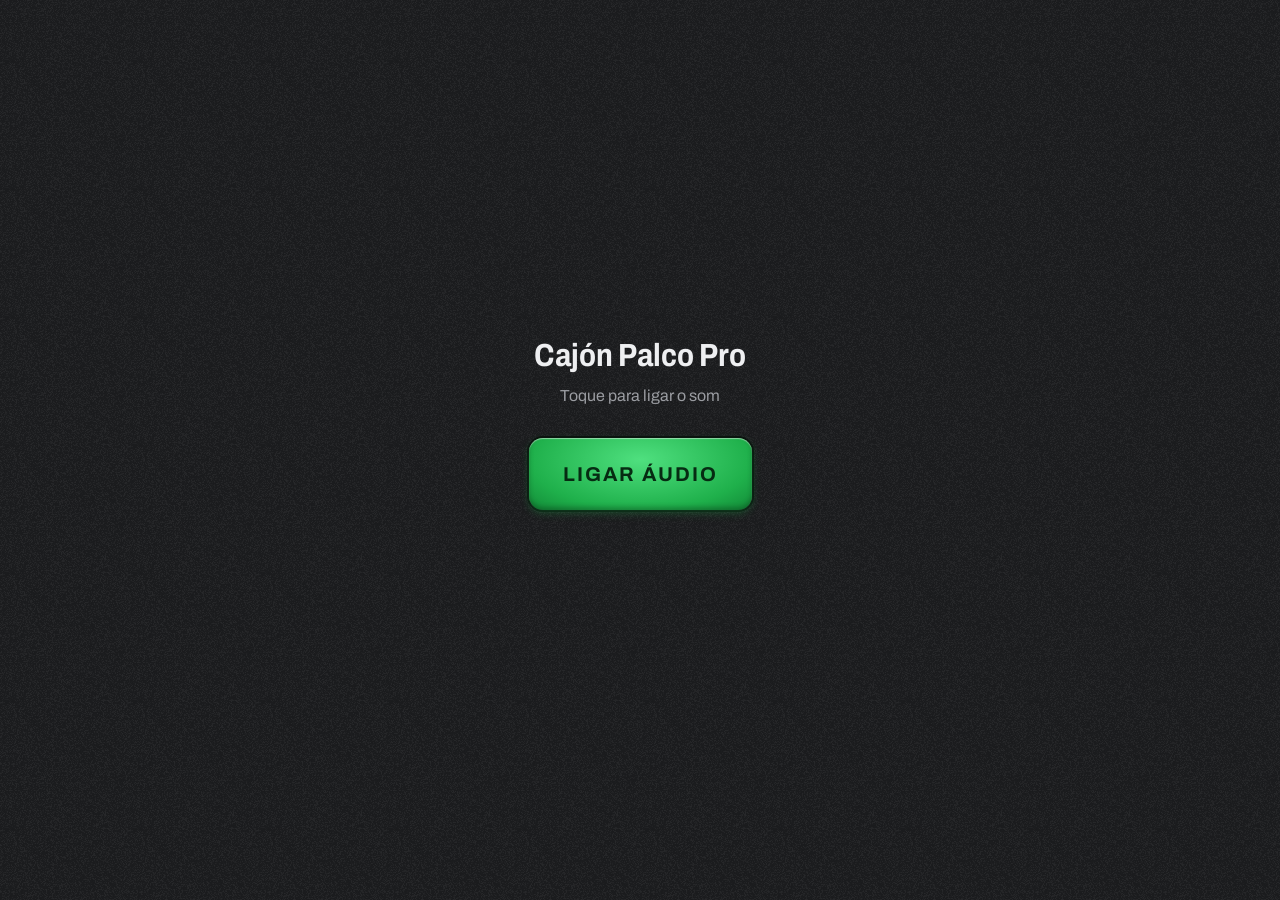
<file: v2/index.html>
<!doctype html>
<html lang="pt-BR">
<head>
  <meta charset="utf-8">
  <meta name="viewport" content="width=device-width, initial-scale=1, viewport-fit=cover, user-scalable=no">
  <meta name="theme-color" content="#1c1d1f">
  <meta name="apple-mobile-web-app-capable" content="yes">
  <meta name="mobile-web-app-capable" content="yes">
  <meta name="apple-mobile-web-app-status-bar-style" content="black-translucent">
  <meta name="apple-mobile-web-app-title" content="Cajón Pro">
  <title>Cajón Palco Pro</title>
  <link rel="manifest" href="manifest.webmanifest">
  <link rel="apple-touch-icon" href="icons/apple-touch-icon.png">
  <link rel="icon" href="icons/icon-192.png">
  <link rel="stylesheet" href="css/app.css">
</head>
<body>
  <script>try{if(localStorage.getItem('cpp2:tema')==='claro')document.documentElement.dataset.tema='claro';}catch(e){}</script>
  <!-- iOS exige um toque antes de liberar áudio -->
  <div id="ligar" class="ligar" role="dialog" aria-modal="true" aria-labelledby="ligarTitulo">
    <div class="ligar-caixa">
      <h1 id="ligarTitulo">Cajón Palco Pro</h1>
      <p class="sub">Toque para ligar o som</p>
      <button id="btnLigar" class="grande primario">LIGAR ÁUDIO</button>
      <p id="ligarMsg" class="msg" role="status"></p>
    </div>
  </div>

  <div id="avisos" class="avisos" aria-live="polite"></div>

  <nav class="abas" role="tablist">
    <button role="tab" data-aba="palco" aria-selected="true">Palco</button>
    <button role="tab" data-aba="padroes">Padrões</button>
    <button role="tab" data-aba="groove">Groove</button>
    <button role="tab" data-aba="som">Som</button>
    <button role="tab" data-aba="pedal">Pedal</button>
    <button role="tab" data-aba="testes">Testes</button>
    <button role="tab" data-aba="sistema">Sistema</button>
  </nav>

  <main>
    <!-- PALCO: painel de aparelho (visor, BPM em 7 segmentos, LEDs, pedais) -->
    <section id="aba-palco" class="aba ativa" role="tabpanel">
      <div class="p-topo">
        <div class="seg fonte-palco" id="palcoFonte" role="group" aria-label="De onde vem a música"><button data-v="cat">Catálogo A–Z</button><button data-v="rep">Meus repertórios</button></div>
        <div class="rep-linha">
          <select id="palcoRep" class="rep-palco" aria-label="Meu repertório"></select>
          <div class="comando"><button id="btnPor" class="redondo" aria-label="Salvar a música atual num repertório" title="Salvar a música atual num repertório"><svg viewBox="0 0 24 24" width="20" height="20" aria-hidden="true" fill="none" stroke="currentColor" stroke-width="2" stroke-linejoin="round"><path d="M4 3h13l3 3v15H4z"/><path d="M7 3v6h9V3"/><rect x="7" y="13" width="10" height="8" rx="1"/></svg></button><span class="silk" aria-hidden="true">Salvar</span></div>
          <div class="comando"><button id="btnEditar" class="redondo" aria-label="Editar meus repertórios" title="Editar meus repertórios"><svg viewBox="0 0 24 24" width="20" height="20" aria-hidden="true" fill="none" stroke="currentColor" stroke-width="2" stroke-linejoin="round" stroke-linecap="round"><path d="M4 20h4L19 9l-4-4L4 16z"/><path d="M13.5 6.5l4 4"/></svg></button><span class="silk" aria-hidden="true">Editar</span></div>
          <div class="comando"><button id="btnBusca" class="redondo" aria-label="Buscar música ou artista" title="Buscar música ou artista"><svg viewBox="0 0 24 24" width="20" height="20" aria-hidden="true" fill="none" stroke="currentColor" stroke-width="2.2" stroke-linecap="round"><circle cx="11" cy="11" r="7"/><path d="M20 20l-4-4"/></svg></button><span class="silk" aria-hidden="true">Buscar</span></div>
        </div>
      </div>

      <div class="p-visor visor">
        <div class="visor-vidro">
          <div class="status-linha">
            <span id="stStatus" class="status">PARADO</span>
            <span id="stArmado" class="armado"></span>
          </div>
          <div class="visor-corpo">
            <div class="visor-musica">
              <div class="mus-centro">
                <div id="stMusica" class="musica-palco">—</div>
                <div id="stMusicaSub" class="musica-sub"></div>
                <select id="palcoMusica" class="sobre" aria-label="Escolher música do repertório"></select>
              </div>
              <div id="stProxima" class="proxima"></div>
              <div class="pulsos-linha">
                <div id="pulsos" class="pulsos" aria-hidden="true"></div>
                <span id="compassoInfo" class="compasso-info" title="Compasso da frase">—</span>
              </div>
            </div>
            <div class="visor-lado">
              <div class="vl-cab"><span id="vlNome"></span><span>BPM</span></div>
              <ol id="visorLista" class="visor-lista" aria-label="Músicas do repertório"></ol>
            </div>
          </div>
        </div>
      </div>

      <div class="p-slots slots-palco">
        <div id="slotA" class="slot-palco ativo"><span class="slot-led" aria-hidden="true"></span><span class="letra">A</span><span class="slot-txt"><span class="slot-rot">Batida A</span><span id="slotANome" class="nome">—</span></span><span class="troca" aria-hidden="true">▾</span><select id="palcoSelA" class="sobre" aria-label="Batida A"></select></div>
        <div id="slotB" class="slot-palco"><span class="slot-led" aria-hidden="true"></span><span class="letra">B</span><span class="slot-txt"><span class="slot-rot">Batida B</span><span id="slotBNome" class="nome">—</span></span><span class="troca" aria-hidden="true">▾</span><select id="palcoSelB" class="sobre" aria-label="Batida B"></select></div>
      </div>

      <div class="p-tempo">
        <div class="bpm-caixa">
          <div class="seg7"><span class="seg7-rot" aria-hidden="true">BPM</span><span class="seg7-fantasma" aria-hidden="true">888</span><span id="bpmValor" class="bpm-num">120</span></div>
        </div>
        <div class="bpm-setas">
          <button id="bpmMais" class="pilula" aria-label="Aumentar BPM"><svg width="13" height="13" viewBox="0 0 12 12" aria-hidden="true"><path d="M6 2l5 7H1z" fill="currentColor"/></svg></button>
          <button id="bpmMenos" class="pilula" aria-label="Diminuir BPM"><svg width="13" height="13" viewBox="0 0 12 12" aria-hidden="true"><path d="M6 10L1 3h10z" fill="currentColor"/></svg></button>
        </div>
        <button id="btnTap" class="tap">TAP</button>
      </div>

      <div class="p-nav">
        <div class="comando"><button id="musAnt" class="redondo grande" aria-label="Música anterior"><svg width="16" height="16" viewBox="0 0 24 24" fill="currentColor" aria-hidden="true"><path d="M17 5v14L6 12z"/></svg></button><span class="silk" aria-hidden="true">Anterior</span></div>
        <div class="comando"><button id="musProx" class="redondo grande" aria-label="Próxima música"><svg width="16" height="16" viewBox="0 0 24 24" fill="currentColor" aria-hidden="true"><path d="M7 5v14l11-7z"/></svg></button><span class="silk" aria-hidden="true">Próxima</span></div>
        <div class="comando largo"><button id="btnInicio" class="inicio-btn" aria-live="polite">CONTAGEM</button><span class="silk" aria-hidden="true">Como começa</span></div>
        <div class="comando"><button id="btnPanico" class="panico">PARAR JÁ</button><span class="silk" aria-hidden="true">Sem final</span></div>
      </div>

      <div class="p-pedais pedais">
        <button class="pedal" data-letra="A"><b>A</b><span id="rotA">PLAY</span></button>
        <button class="pedal" data-letra="B"><b>B</b><span id="rotB">SÓ GRAVE · 2× LEVE</span></button>
        <button class="pedal" data-letra="C"><b>C</b><span id="rotC">VIRADA</span></button>
        <button class="pedal" data-letra="D"><b>D</b><span id="rotD">TROCA A↔B</span></button>
      </div>
    </section>

    <!-- PADRÕES -->
    <section id="aba-padroes" class="aba" role="tabpanel">
      <div class="cartao">
        <h2>Repertório</h2>
        <div class="dupla">
          <div class="campo"><label for="repSel">Repertório</label><select id="repSel"></select></div>
          <div class="campo"><label for="musicaSel">Música</label><select id="musicaSel"></select></div>
        </div>
        <p id="musicaInfo" class="ajuda" role="status"></p>
      </div>
      <h2>Batidas</h2>
      <div class="campo"><label for="busca">Buscar</label><input id="busca" type="search" placeholder="estilo: balada, shuffle, rock…" autocomplete="off"></div>
      <div class="dupla">
        <div class="campo"><label for="selA">Batida A</label><select id="selA"></select></div>
        <div class="campo"><label for="selB">Batida B</label><select id="selB"></select></div>
      </div>
      <div class="campo">
        <label for="verSlot">Ver grade de</label>
        <div class="seg" id="verSlot"><button data-v="A" class="on">A</button><button data-v="B">B</button></div>
      </div>
      <div id="padraoInfo" class="cartao"></div>
      <pre id="grade" class="grade" aria-label="Grade do padrão"></pre>
    </section>

    <!-- GROOVE -->
    <section id="aba-groove" class="aba" role="tabpanel">
      <div class="campo">
        <label for="swing">Swing <output id="swingOut"></output></label>
        <input id="swing" type="range" min="50" max="75" step="0.5">
        <div class="linha"><label class="chk"><input id="swingPadrao" type="checkbox"> usar o do padrão</label>
          <div class="seg" id="swingNivel"><button data-v="8">colcheia</button><button data-v="16">semicolcheia</button></div></div>
        <p class="ajuda">50 = reto · 66,7 = tercina. Em padrões com grade de tercina o swing não se aplica.</p>
      </div>
      <div class="campo"><label for="humMs">Humanização do tempo <output id="humMsOut"></output></label><input id="humMs" type="range" min="0" max="10" step="0.5"></div>
      <div class="campo"><label for="humVel">Humanização da intensidade <output id="humVelOut"></output></label><input id="humVel" type="range" min="0" max="20" step="1"></div>
      <div class="dupla">
        <div class="campo"><label>Como começar</label><div class="seg" id="inicio"><button data-v="contagem">contagem</button><button data-v="marcacao">marcação leve</button></div>
          <p class="ajuda">Marcação leve: ghost nos tempos, no compasso da música, até você pisar em A. Aí entra a batida no próximo 1.</p></div>
        <div class="campo"><label>Contagem</label><div class="seg" id="contagem"><button data-v="0">sem</button><button data-v="1">1 comp.</button><button data-v="2">2 comp.</button></div></div>
        <div class="campo"><label>Virada automática</label><div class="seg" id="autoVirada"><button data-v="0">desl.</button><button data-v="4">a cada 4</button><button data-v="8">a cada 8</button></div></div>
      </div>
      <div class="dupla">
        <div class="campo"><label for="estiloVirada">Estilo da virada (C, D, parar)</label><select id="estiloVirada"></select></div>
        <div class="campo"><label for="estiloAuto">Estilo da virada automática</label><select id="estiloAuto"></select></div>
      </div>
      <div class="linha">
        <label class="chk"><input id="trilhaH" type="checkbox"> Chimbal (condução)</label>
        <label class="chk"><input id="trilhaP" type="checkbox"> Pandeirola</label>
      </div>
      <p class="ajuda">Viradas, contagem e marcação vieram da v1: adaptação, validar de ouvido.</p>
    </section>

    <!-- SOM -->
    <section id="aba-som" class="aba" role="tabpanel">
      <h2>Volume por golpe</h2>
      <div id="volumes" class="volumes"></div>
      <h2>Equalizador</h2>
      <div class="campo"><label for="eqGrave">Grave (140 Hz) <output id="eqGraveOut"></output></label><input id="eqGrave" type="range" min="-12" max="12" step="1"></div>
      <div class="campo"><label for="eqMedio">Médio (950 Hz) <output id="eqMedioOut"></output></label><input id="eqMedio" type="range" min="-12" max="12" step="1"></div>
      <div class="campo"><label for="eqAgudo">Agudo (3,5 kHz) <output id="eqAgudoOut"></output></label><input id="eqAgudo" type="range" min="-12" max="12" step="1"></div>
      <h2>Dinâmica</h2>
      <label class="chk"><input id="compLigado" type="checkbox"> Compressor (ajuste da v1: −8 dB, 10:1; deixa o som mais "apertado")</label>
      <label class="chk"><input id="limLigado" type="checkbox"> Limitador de saída (−3 dB)</label>
      <div class="campo"><label for="master">Volume geral <output id="masterOut"></output></label><input id="master" type="range" min="0" max="1.5" step="0.01"></div>
      <div class="cartao" id="kitInfo"></div>
    </section>

    <!-- PEDAL -->
    <section id="aba-pedal" class="aba" role="tabpanel">
      <div class="cartao">
        <p><b>Modo teclado (HID):</b> funciona em todos os aparelhos. <b>MIDI:</b> só Android/Chrome.</p>
        <button id="btnMidi" class="medio">Conectar MIDI</button>
        <span id="midiStatus" class="ajuda"></span>
      </div>
      <table class="mapa">
        <thead><tr><th>Pedal</th><th>Ação (Etapa 1)</th><th>Tecla</th><th>MIDI</th></tr></thead>
        <tbody id="mapaCorpo"></tbody>
      </table>
      <p class="ajuda">Toque em "aprender" e pise no pedal. Esc cancela. Na Etapa 3 as ações passam a ser configuráveis.</p>
      <h2>Últimos sinais recebidos</h2>
      <ol id="pedalLog" class="log"></ol>
    </section>

    <!-- TESTES -->
    <section id="aba-testes" class="aba" role="tabpanel">
      <div class="cartao">
        <h2>Latência pedal → som</h2>
        <p class="ajuda">Ligue o teste e pise no pedal (ou use as teclas mapeadas) umas 20 vezes. Cada pisada toca um slap na hora. Com a música parada.</p>
        <div class="linha"><button id="btnLat" class="medio">Iniciar teste</button><button id="btnLatCopiar" class="medio" disabled>Copiar relatório</button></div>
        <pre id="latSaida" class="saida"></pre>
      </div>
      <div class="cartao">
        <h2>Estabilidade do tempo</h2>
        <p class="ajuda">Toca a batida A sem parar e confere a grade compasso a compasso. Não mexa em BPM nem troque padrão durante o teste. Deixe a tela como no palco.</p>
        <div class="linha">
          <div class="seg" id="stabMin"><button data-v="1">1 min</button><button data-v="10" class="on">10 min</button></div>
          <button id="btnStab" class="medio">Iniciar</button>
          <button id="btnStabCopiar" class="medio" disabled>Copiar resultado</button>
        </div>
        <div class="barra"><div id="stabBarra"></div></div>
        <pre id="stabSaida" class="saida"></pre>
      </div>
    </section>

    <!-- SISTEMA -->
    <section id="aba-sistema" class="aba" role="tabpanel">
      <div class="cartao">
        <h2>Aparência</h2>
        <div class="seg" id="tema" role="group" aria-label="Tema da tela"><button data-v="escuro">Escuro</button><button data-v="claro">Claro</button></div>
        <p class="ajuda">Escuro (grafite) é o melhor para palco com pouca luz. Claro (painel branco) ajuda sob sol ou luz forte. Fica salvo neste aparelho.</p>
      </div>
      <pre id="sisInfo" class="saida"></pre>
      <div class="linha"><button id="btnVerificarCache" class="medio">Verificar arquivos offline</button><button id="btnAtualizar" class="medio" hidden>Atualizar agora</button></div>
      <pre id="cacheInfo" class="saida"></pre>
    </section>
  </main>

  <!-- BUSCA (tela cheia, estilo Spotify): artista ou música, catálogo em ordem alfabética -->
  <div id="buscaTela" class="busca-tela" hidden role="dialog" aria-modal="true" aria-label="Buscar música ou artista">
    <div class="busca-topo">
      <button id="buscaFechar" class="busca-fechar" aria-label="Fechar a busca">✕</button>
      <input id="buscaTexto" type="search" placeholder="Artista ou música" autocomplete="off" autocorrect="off" spellcheck="false" enterkeyhint="search" aria-label="Artista ou música">
    </div>
    <div id="buscaModo" class="busca-modo" hidden></div>
    <div id="buscaLetras" class="busca-letras" aria-label="Pular para a letra"></div>
    <div id="buscaRes" class="busca-res" role="list"></div>
  </div>

  <!-- "+" da busca: escolher em qual dos meus repertórios pôr a música -->
  <div id="escolhaTela" class="escolha-tela" hidden role="dialog" aria-modal="true" aria-labelledby="escolhaTitulo">
    <div class="escolha-caixa">
      <div id="escolhaTitulo" class="escolha-tit"></div>
      <div id="escolhaLista" class="escolha-lista"></div>
      <div class="escolha-novo">
        <input id="escolhaNome" type="text" placeholder="Nome do novo repertório" autocomplete="off" aria-label="Nome do novo repertório">
        <button id="escolhaCriar" class="primario">Criar e salvar</button>
      </div>
      <button id="escolhaFechar" class="escolha-cancelar">Cancelar</button>
    </div>
  </div>

  <!-- editar meus repertórios (gravados no aparelho; exportar/importar arquivo para levar a outro aparelho) -->
  <div id="editTela" class="busca-tela" hidden role="dialog" aria-modal="true" aria-label="Editar meus repertórios">
    <div class="busca-topo">
      <button id="editFechar" class="busca-fechar" aria-label="Fechar">✕</button>
      <select id="editQual" aria-label="Qual repertório editar"></select>
    </div>
    <div class="edit-nome-linha">
      <label for="editNome">Nome</label>
      <input id="editNome" type="text" autocomplete="off">
    </div>
    <div class="edit-acoes">
      <button id="editAdd" class="primario">+ Adicionar músicas</button>
      <button id="editTocar">Usar no palco</button>
      <button id="editNovo">Novo repertório</button>
      <button id="editApagar" class="perigo">Apagar</button>
    </div>
    <div id="editLista" class="busca-res" role="list"></div>
    <div class="edit-rodape">
      <span>Fica salvo neste aparelho. Para levar a outro:</span>
      <button id="editExportar">Exportar arquivo</button>
      <button id="editImportar">Importar arquivo</button>
      <input id="editArquivo" type="file" accept=".json,application/json" hidden>
    </div>
  </div>

  <div id="toast" class="toast" hidden role="status" aria-live="polite"></div>

  <script type="module" src="js/app.js"></script>
</body>
</html>
</file>
<file: v2/css/app.css>
/* Cajón Palco Pro — visual de painel de aparelho (grafite com madeira / claro com madeira).
   Fontes: Archivo (variável, OFL) e DSEG7 Classic (OFL), guardadas em css/assets para funcionar offline. */

@font-face {
  font-family: 'Archivo';
  src: url(assets/archivo.woff2) format('woff2-variations'), url(assets/archivo.woff2) format('woff2');
  font-weight: 100 900; font-stretch: 62% 125%; font-style: normal; font-display: swap;
}
@font-face { font-family: 'DSEG7'; src: url(assets/dseg7.woff2) format('woff2'); font-weight: 700; font-display: block; }

/* ---------------------------------------------------------------- temas */
:root {
  color-scheme: dark;
  --fundo: #1c1d1f;          /* chapa do painel */
  --painel: #242528;         /* áreas elevadas: cartões, barras */
  --painel2: #2e2f33;        /* realce de linha */
  --campo: #111214;          /* campos rebaixados */
  --campo-sombra: inset 0 2px 4px rgba(0,0,0,.45);
  --linha: #34363b;
  --sulco: #0c0c0d;
  --brilho: rgba(255,255,255,.06);
  --texto: #eeeff1;
  --fraco: #9a9ca1;
  --silk: #d2d3d6;           /* legendas "serigrafadas" */
  --furo: #0b0b0c;           /* rebaixo em volta dos botões */
  --borracha: radial-gradient(circle at 50% 30%, #3d3d40, #262628 72%, #1c1c1e);
  --borracha-txt: #ececec;
  --borracha-sombra: inset 0 -2px 4px rgba(0,0,0,.45), inset 0 1px 1px rgba(255,255,255,.16), 0 2px 4px rgba(0,0,0,.45);
  --pad: radial-gradient(circle at 50% 32%, #fdfdfd, #e3e3e3 62%, #c8c8c8);
  --pad-txt: #2a2a2a;
  --pad-sombra: inset 0 -4px 7px rgba(0,0,0,.2), inset 0 2px 2px rgba(255,255,255,.95), 0 4px 8px rgba(0,0,0,.6);
  --acento: #19c24f;         /* cor do LED */
  --acento-txt: #4fe07f;     /* texto de destaque sobre o painel */
  --acento-esc: rgba(25,194,79,.14);
  --sobre-acento: #062b12;
  --led-on: radial-gradient(circle at 38% 32%, #fff 0 10%, #7dff9c 24%, #19c24f 62%, #0b6e2b 100%);
  --led-off: radial-gradient(circle at 38% 32%, #8a8a8a 0 10%, #26352a 45%, #101612 100%);
  --led-brilho: rgba(60,255,120,.5);
  --led-verm: radial-gradient(circle at 38% 32%, #fff 0 10%, #ff9a8a 24%, #f0301f 62%, #7a0d07 100%);
  --led-verm-brilho: rgba(255,60,40,.55);
  --led-ambar: radial-gradient(circle at 38% 32%, #fff 0 10%, #ffd38a 24%, #ffa21a 62%, #8a5205 100%);
  --led-ambar-brilho: rgba(255,170,40,.55);
  --lcd: #0c1013; --lcd-txt: #e6edf2; --lcd-fraco: #8fa0ac; --lcd-linha: #1f2830;
  --alerta: #ff6b6b;
  --azul: #5aa8ff;
  --raio: 10px;
  --fonte: 'Archivo', system-ui, -apple-system, 'Segoe UI', Roboto, sans-serif;
  --madeira: 26px;
  --largura: 1320px;
}
:root[data-tema="claro"] {
  color-scheme: light;
  --fundo: #e6e8ea; --painel: #f3f4f5; --painel2: #dcdfe2; --campo: #fff; --campo-sombra: inset 0 2px 3px rgba(0,0,0,.08);
  --linha: #c9ccd1; --sulco: #c2c5ca; --brilho: rgba(255,255,255,.85);
  --texto: #16171a; --fraco: #5b5f66; --silk: #2a2c30; --furo: #bec1c6;
  --borracha-sombra: inset 0 -2px 4px rgba(0,0,0,.45), inset 0 1px 1px rgba(255,255,255,.16), 0 2px 3px rgba(0,0,0,.28);
  --pad: radial-gradient(circle at 50% 32%, #47484d, #2c2d31 62%, #1d1e21); --pad-txt: #f2f2f3;
  --pad-sombra: inset 0 -4px 7px rgba(0,0,0,.45), inset 0 2px 2px rgba(255,255,255,.18), 0 4px 7px rgba(0,0,0,.28);
  --acento-txt: #0d7a33; --acento-esc: rgba(25,194,79,.16);
  --alerta: #c62828; --azul: #1f6fe0;
}

/* ---------------------------------------------------------------- base */
* { box-sizing: border-box; }
html { background: var(--fundo); }
html, body { margin: 0; color: var(--texto); }
body {
  font: 16px/1.4 var(--fonte);
  background: var(--fundo) url(assets/ruido.png);
  padding: env(safe-area-inset-top) env(safe-area-inset-right) env(safe-area-inset-bottom) env(safe-area-inset-left);
  -webkit-user-select: none; user-select: none; -webkit-tap-highlight-color: transparent;
  overscroll-behavior: none;
  min-height: 100dvh; display: flex; flex-direction: column;
}
body > main { flex: 1 0 auto; width: 100%; }
/* madeira: faixas em cima e embaixo (em pé) ou laterais (deitado / tablet / monitor) */
body::before, body::after {
  content: ''; display: block; height: 14px;
  background: url(assets/madeira-h.jpg) center / cover;
}
body::before { box-shadow: inset 0 1px 0 rgba(255,255,255,.4), inset 0 -2px 3px rgba(0,0,0,.35), 0 2px 3px rgba(0,0,0,.35); }
body::after { box-shadow: inset 0 1px 0 rgba(255,255,255,.4), inset 0 -2px 3px rgba(0,0,0,.35), 0 -2px 3px rgba(0,0,0,.3); }
@media (orientation: landscape) {
  body { padding-left: calc(var(--madeira) + env(safe-area-inset-left)); padding-right: calc(var(--madeira) + env(safe-area-inset-right)); }
  body::before, body::after { position: fixed; top: 0; bottom: 0; height: auto; width: var(--madeira); z-index: 30; background-image: url(assets/madeira-v.jpg); }
  body::before { left: 0; box-shadow: inset -1px 0 0 rgba(255,255,255,.3), inset 3px 0 6px rgba(0,0,0,.35), 2px 0 4px rgba(0,0,0,.4); }
  body::after { right: 0; box-shadow: inset 1px 0 0 rgba(255,255,255,.3), inset -3px 0 6px rgba(0,0,0,.35), -2px 0 4px rgba(0,0,0,.4); }
}

input, select, textarea { -webkit-user-select: text; user-select: text; }
button {
  font: inherit; color: var(--borracha-txt); background: var(--borracha); border: 0; border-radius: var(--raio);
  padding: 10px 14px; cursor: pointer; touch-action: manipulation;
  box-shadow: var(--borracha-sombra), 0 0 0 2px var(--furo);
}
button:active:not(:disabled) { transform: translateY(1px); box-shadow: inset 0 1px 4px rgba(0,0,0,.6), 0 0 0 2px var(--furo); }
button:disabled { opacity: .45; cursor: default; }
button:focus-visible, select:focus-visible, input:focus-visible { outline: 3px solid var(--azul); outline-offset: 3px; }
h2, .silk {
  font-weight: 600; font-stretch: 85%; letter-spacing: .12em; text-transform: uppercase; color: var(--silk);
}
h2 { font-size: 13px; margin: 24px 0 10px; }
.silk { font-size: 11px; line-height: 1.25; }
svg { display: block; }

/* ---------------------------------------------------------------- ligar o áudio */
.ligar { position: fixed; inset: 0; z-index: 50; display: grid; place-items: center; background: var(--fundo) url(assets/ruido.png); padding: 24px; }
.ligar.oculto { display: none; }
.ligar-caixa { text-align: center; max-width: 420px; }
.ligar h1 { margin: 0 0 6px; font-size: 32px; font-weight: 700; font-stretch: 85%; }
.ligar .sub { color: var(--fraco); margin: 0 0 30px; }
.grande { font-size: 20px; font-weight: 700; letter-spacing: .1em; padding: 22px 34px; border-radius: 14px; }
.primario {
  color: var(--sobre-acento); font-weight: 700;
  background: radial-gradient(ellipse at 50% 30%, #4fe07f, #1fb04b 70%, #128a37);
  box-shadow: inset 0 -3px 5px rgba(0,0,0,.25), inset 0 1px 1px rgba(255,255,255,.5), 0 3px 8px rgba(25,194,79,.3), 0 0 0 2px var(--furo);
}
.msg { min-height: 1.5em; color: var(--fraco); margin-top: 16px; white-space: pre-wrap; }

/* ---------------------------------------------------------------- avisos */
/* no topo da página, empurrando o conteúdo: nunca por cima dos botões */
.avisos { position: relative; z-index: 2; }
.aviso { display: flex; gap: 12px; align-items: center; justify-content: space-between; padding: 10px 16px; background: #5a1717; color: #fff; border-bottom: 1px solid #ff5d5d; font-weight: 700; font-size: 15px; }
.aviso-acoes { display: flex; gap: 10px; flex: none; }
.aviso-acoes button { padding: 8px 14px; }
.aviso-x { width: 38px; padding: 8px 0 !important; }
.aviso.info { background: #14324f; border-color: #5aa8ff; }

/* ---------------------------------------------------------------- abas: teclas com LED */
.abas { display: flex; gap: 10px; overflow-x: auto; padding: 8px 14px 10px; border-bottom: 1px solid var(--sulco); box-shadow: 0 1px 0 var(--brilho); scrollbar-width: none; }
.abas::-webkit-scrollbar { display: none; }
.abas button {
  flex: 0 0 auto; display: flex; align-items: center; gap: 8px; height: 32px; padding: 0 13px 0 11px;
  font-size: 12px; font-weight: 600; font-stretch: 85%; letter-spacing: .1em; text-transform: uppercase;
}
.abas button::before { content: ''; width: 7px; height: 7px; border-radius: 50%; background: var(--led-off); }
.abas button[aria-selected="true"]::before { background: var(--led-on); box-shadow: 0 0 7px 2px var(--led-brilho); }
main { padding: 12px 16px 12px; max-width: 980px; margin: 0 auto; }
.aba { display: none; }
.aba.ativa { display: block; }

/* ---------------------------------------------------------------- botões do painel */
.redondo { width: 44px; height: 44px; border-radius: 50%; padding: 0; display: grid; place-items: center; box-shadow: var(--borracha-sombra), 0 0 0 3px var(--furo); }
.redondo.grande { width: 48px; height: 48px; }
.pilula { width: 46px; height: 31px; border-radius: 16px; padding: 0; display: grid; place-items: center; box-shadow: var(--borracha-sombra), 0 0 0 3px var(--furo); }
.comando { display: grid; justify-items: center; align-content: start; gap: 7px; min-width: 0; }
.comando.largo { justify-items: stretch; text-align: center; }

/* ---------------------------------------------------------------- PALCO */
#aba-palco.ativa { display: grid; gap: 10px; grid-template-columns: minmax(0, 1fr); grid-template-areas: "topo" "visor" "slots" "tempo" "nav" "pedais"; }
.p-topo { grid-area: topo; display: grid; gap: 10px; min-width: 0; }
.fonte-palco { display: flex; width: 100%; }
.fonte-palco button { flex: 1; padding: 7px 8px; font-size: 15px; }
.rep-linha { display: grid; grid-template-columns: minmax(0, 1fr) auto auto auto; gap: 12px; align-items: start; }
.rep-linha > [hidden] { display: none; }
.rep-palco { min-width: 0; height: 44px; padding: 0 12px; font-weight: 700; }

/* visor (LCD atrás de vidro) — escuro nos dois temas, como num aparelho */
.visor { grid-area: visor; min-width: 0; border-radius: 12px; padding: 3px; background: linear-gradient(180deg, #050505, #2c2c2c); box-shadow: 0 1px 0 var(--brilho); }
.visor-vidro {
  height: 100%; border-radius: 9px; padding: 10px 14px 12px; color: var(--lcd-txt);
  background: linear-gradient(165deg, rgba(255,255,255,.07) 0%, rgba(255,255,255,0) 38%), var(--lcd);
  box-shadow: inset 0 2px 8px rgba(0,0,0,.8); display: flex; flex-direction: column; gap: 6px;
}
.status-linha { display: flex; justify-content: space-between; align-items: center; gap: 10px; min-height: 20px; }
.status { display: flex; align-items: center; gap: 8px; font-size: 13px; font-weight: 700; letter-spacing: .1em; color: var(--lcd-fraco); white-space: nowrap; }
.status::before { content: ''; width: 8px; height: 8px; border-radius: 50%; background: var(--led-off); flex: none; }
.status.tocando { color: #7cf3a4; }
.status.tocando::before { background: var(--led-on); box-shadow: 0 0 7px 2px var(--led-brilho); }
.status.contagem, .status.intro { color: #ffcf7a; }
.status.contagem::before, .status.intro::before { background: var(--led-ambar); box-shadow: 0 0 7px 2px var(--led-ambar-brilho); }
.armado { font-size: 12px; font-weight: 700; letter-spacing: .06em; color: #ffcf7a; text-align: right; min-width: 0; overflow: hidden; text-overflow: ellipsis; white-space: nowrap; }
.visor-corpo { flex: 1; min-height: 0; display: grid; grid-template-columns: minmax(0, 1fr); }
.visor-musica { min-width: 0; display: flex; flex-direction: column; gap: 4px; }
.mus-centro { position: relative; min-width: 0; padding-right: 22px; }
.mus-centro::after { content: '▾'; position: absolute; right: 2px; top: 6px; color: var(--lcd-fraco); font-size: 16px; }
.musica-palco { font-weight: 700; font-stretch: 85%; font-size: clamp(26px, 7.4vw, 32px); line-height: 1.08; color: #f4f8fb; overflow: hidden; text-overflow: ellipsis; white-space: nowrap; }
.musica-palco.vazia { color: var(--lcd-fraco); font-size: 22px; }
.musica-sub { font-size: 15px; color: #b6c3cc; overflow: hidden; text-overflow: ellipsis; white-space: nowrap; }
.musica-sub.alerta { color: #ff9a8a; }
/* select nativo invisível por cima: toque abre a lista do aparelho */
select.sobre { position: absolute; inset: 0; width: 100%; height: 100%; opacity: 0; cursor: pointer; padding: 0; border: 0; font-size: 16px; }
.proxima { font-size: 13px; color: var(--lcd-fraco); margin-top: 4px; overflow: hidden; text-overflow: ellipsis; white-space: nowrap; }
.proxima:empty { display: none; }
/* marcação do tempo: blocos grandes numerados, acesos no visor (o 1 em vermelho, virada em âmbar) */
.pulsos-linha { display: flex; align-items: center; gap: 10px; margin-top: 8px; }
.pulsos { display: flex; gap: 6px; flex: 1; min-width: 0; }
.pulso {
  flex: 1; min-width: 0; height: 34px; border-radius: 5px; display: grid; place-items: center;
  background: #161f26; color: #4a5a66; font-size: 16px; font-weight: 700; font-variant-numeric: tabular-nums;
  box-shadow: inset 0 1px 2px rgba(0,0,0,.6); transition: background .04s;
}
.pulso.aceso { background: #2fd065; color: #04260f; box-shadow: 0 0 14px rgba(60,255,120,.55); }
.pulso.um.aceso { background: #ff4a32; color: #2a0500; box-shadow: 0 0 14px rgba(255,60,40,.6); }
.pulso.virada { background: #ffa21a; color: #2a1600; box-shadow: 0 0 14px rgba(255,170,40,.55); }
.compasso-info { font-size: 17px; font-weight: 700; color: var(--lcd-txt); min-width: 44px; text-align: right; font-variant-numeric: tabular-nums; }

/* botões Batida A / Batida B: grandes, mostram qual está tocando e o nome da batida (toque escolhe a batida) */
.p-slots { grid-area: slots; display: grid; grid-template-columns: 1fr 1fr; gap: 12px; }
.slot-palco {
  position: relative; min-width: 0; display: flex; align-items: center; gap: 10px; min-height: 58px; padding: 7px 10px 7px 12px;
  border-radius: 12px; background: var(--borracha); color: #a9adb3; box-shadow: var(--borracha-sombra), 0 0 0 3px var(--furo);
}
.slot-led { width: 9px; height: 9px; border-radius: 50%; background: var(--led-off); flex: none; align-self: flex-start; margin-top: 4px; }
.slot-palco .letra { font-size: 30px; font-weight: 700; font-stretch: 85%; line-height: 1; color: #8e9298; }
.slot-txt { flex: 1; min-width: 0; display: grid; gap: 1px; }
.slot-rot { font-size: 10px; font-weight: 600; font-stretch: 85%; letter-spacing: .12em; text-transform: uppercase; color: #8e9298; }
.slot-palco .nome { font-size: 15px; font-weight: 600; line-height: 1.15; color: #c4c8cd; overflow: hidden; display: -webkit-box; -webkit-line-clamp: 2; -webkit-box-orient: vertical; }
.slot-palco .troca { color: #8e9298; font-size: 13px; }
.slot-palco.ativo { box-shadow: var(--borracha-sombra), 0 0 0 3px var(--acento), 0 0 14px 2px var(--led-brilho); }
.slot-palco.ativo .slot-led { background: var(--led-on); box-shadow: 0 0 7px 2px var(--led-brilho); }
.slot-palco.ativo .letra { color: #7cf3a4; }
.slot-palco.ativo .slot-rot { color: #7cf3a4; }
.slot-palco.ativo .nome { color: #fff; }
.slot-palco.armada { box-shadow: var(--borracha-sombra), 0 0 0 3px #ffa21a, 0 0 14px 2px var(--led-ambar-brilho); }
.slot-palco.armada .slot-led { background: var(--led-ambar); box-shadow: 0 0 7px 2px var(--led-ambar-brilho); }
/* lista do repertório no visor: só em tela grande */
.visor-lado { display: none; }
.vl-cab { display: flex; justify-content: space-between; gap: 10px; padding: 0 16px 8px; font-size: 13px; color: var(--lcd-fraco); }
.vl-cab span:first-child { overflow: hidden; text-overflow: ellipsis; white-space: nowrap; }
.visor-lista { list-style: none; margin: 0; padding: 0; overflow-y: auto; position: absolute; inset: 28px 0 0; scrollbar-width: thin; scrollbar-color: #2b3741 transparent; }
.vl-item {
  width: 100%; display: grid; grid-template-columns: 26px minmax(0, 1fr) auto; gap: 10px; align-items: center; text-align: left;
  padding: 8px 16px; background: none; box-shadow: none; border-radius: 0; color: #d5dee4; font-size: 16px;
}
.vl-item:active:not(:disabled) { transform: none; box-shadow: none; background: #16202a; }
.vl-item:disabled { opacity: 1; color: #4f5d68; }
.vl-num { text-align: right; color: var(--lcd-fraco); font-size: 14px; }
.vl-tit { overflow: hidden; text-overflow: ellipsis; white-space: nowrap; }
.vl-bpm { font-variant-numeric: tabular-nums; color: var(--lcd-fraco); font-size: 14px; }
.vl-item.atual { background: var(--lcd-txt); color: var(--lcd); font-weight: 600; }
.vl-item.atual .vl-num, .vl-item.atual .vl-bpm { color: var(--lcd); }

/* tempo: BPM em 7 segmentos, setas e TAP */
.p-tempo { grid-area: tempo; display: grid; grid-template-columns: auto auto minmax(0, 1fr); gap: 14px; align-items: center; }
.bpm-caixa { display: grid; gap: 6px; }
.seg7 { position: relative; width: 136px; height: 66px; border-radius: 6px; background: #170505; box-shadow: inset 0 2px 7px rgba(0,0,0,.9), 0 1px 0 var(--brilho); }
.seg7 > span { position: absolute; right: 12px; top: 50%; transform: translateY(-50%); font: 700 48px/1 'DSEG7', monospace; white-space: nowrap; }
.seg7-fantasma { color: rgba(255,45,25,.09); }
.seg7 > .seg7-rot { left: 8px; right: auto; top: 6px; transform: none; font: 700 9px/1 var(--fonte); letter-spacing: .12em; color: rgba(255,80,60,.55); }
.bpm-num { color: #ff3b22; text-shadow: 0 0 8px rgba(255,50,25,.6); }
.bpm-setas { display: grid; gap: 8px; }
.tap {
  height: 48px; border-radius: 24px; padding: 0; font-size: 15px; font-weight: 700; letter-spacing: .18em;
  background: var(--pad); color: var(--pad-txt); box-shadow: var(--pad-sombra), 0 0 0 3px var(--furo);
}
.tap.pisado { transform: translateY(1px); box-shadow: inset 0 2px 5px rgba(0,0,0,.35), 0 0 0 3px var(--furo); }

/* música anterior/próxima, como começa, parar já */
.p-nav { grid-area: nav; display: grid; grid-template-columns: auto auto minmax(0, 1fr) auto; gap: 12px; align-items: start; }
.inicio-btn { height: 48px; padding: 0 10px; display: flex; align-items: center; justify-content: center; gap: 9px; font-size: 13px; font-weight: 700; font-stretch: 85%; letter-spacing: .1em; }
.inicio-btn::before { content: ''; width: 8px; height: 8px; border-radius: 50%; background: var(--led-off); flex: none; }
.inicio-btn.marcacao::before { background: var(--led-ambar); box-shadow: 0 0 7px 2px var(--led-ambar-brilho); }
.panico {
  height: 48px; padding: 0 14px; font-size: 13px; font-weight: 700; font-stretch: 85%; letter-spacing: .1em; color: #fff;
  background: radial-gradient(ellipse at 50% 30%, #e0473a, #b9261c 70%, #8f1a12);
  box-shadow: inset 0 -2px 3px rgba(0,0,0,.35), inset 0 1px 1px rgba(255,255,255,.35), 0 2px 3px rgba(0,0,0,.45), 0 0 0 3px var(--furo);
}

/* pedais A–D: botões grandes com LED (verde = pisou, âmbar = ação armada para o próximo 1) */
.pedais { grid-area: pedais; display: grid; grid-template-columns: repeat(4, minmax(0, 1fr)); gap: 6px; padding-top: 10px; border-top: 1px solid var(--sulco); box-shadow: inset 0 1px 0 var(--brilho); }
.pedal { display: grid; justify-items: center; align-content: start; gap: 8px; padding: 0 0 2px; background: none; box-shadow: none; border-radius: 0; color: var(--silk); min-width: 0; }
.pedal:active:not(:disabled) { transform: none; box-shadow: none; }
.pedal::before { content: ''; width: 10px; height: 10px; border-radius: 50%; background: var(--led-off); }
.pedal b {
  width: 66px; height: 66px; border-radius: 50%; display: grid; place-items: center;
  font-size: 25px; font-weight: 700; font-stretch: 85%; background: var(--pad); color: var(--pad-txt);
  box-shadow: var(--pad-sombra), 0 0 0 4px var(--furo); transition: transform .05s;
}
.pedal span { font-size: 11px; font-weight: 600; font-stretch: 85%; letter-spacing: .08em; line-height: 1.3; text-align: center; color: var(--silk); }
.pedal.armada::before { background: var(--led-ambar); box-shadow: 0 0 8px 2px var(--led-ambar-brilho); }
.pedal.pisado::before { background: var(--led-on); box-shadow: 0 0 8px 2px var(--led-brilho); }
.pedal.pisado b { transform: translateY(2px); box-shadow: inset 0 2px 6px rgba(0,0,0,.35), 0 0 0 4px var(--furo); }

/* celular estreito */
@media (max-width: 360px) {
  .seg7 { width: 116px; } .seg7 > span { font-size: 42px; }
  .pedal b { width: 60px; height: 60px; }
  .p-nav { gap: 8px; }
  .slot-palco .letra { font-size: 26px; }
}

/* celular deitado na estante: duas colunas, sem rolar */
@media (orientation: landscape) and (max-height: 600px) {
  main { padding: 8px 14px 6px; max-width: none; }
  .abas { padding: 6px 10px 8px; gap: 8px; }
  .abas button { height: 30px; }
  #aba-palco.ativa {
    grid-template-columns: minmax(0, 1fr) minmax(0, 1fr); column-gap: 20px; row-gap: 8px; align-items: start;
    grid-template-areas: "topo tempo" "visor nav" "visor pedais" "slots pedais";
  }
  .rep-linha .silk, .p-nav .silk { display: none; }
  .rep-linha .comando { gap: 0; }
  .p-topo { gap: 8px; }
  .fonte-palco button { padding: 6px; }
  .rep-palco, .rep-linha .redondo { height: 40px; } .rep-linha .redondo { width: 40px; }
  .visor-vidro { padding: 8px 12px 10px; gap: 3px; }
  .musica-palco { font-size: 24px; }
  .proxima { display: none; }
  .status-linha { min-height: 16px; }
  .pulso { height: 30px; font-size: 15px; }
  .slot-palco { min-height: 50px; padding: 5px 10px; }
  .slot-palco .letra { font-size: 26px; }
  .seg7 { width: 118px; height: 58px; } .seg7 > span { font-size: 40px; }
  .bpm-setas { gap: 6px; } .pilula { height: 26px; }
  .tap { height: 44px; }
  .redondo.grande, .inicio-btn, .panico { height: 44px; } .redondo.grande { width: 44px; }
  .pedais { padding-top: 8px; }
  .pedal b { width: 54px; height: 54px; font-size: 21px; }
  .pedal span { font-size: 10px; }
}

/* tablet em pé */
@media (min-width: 700px) and (orientation: portrait) {
  main { padding: 18px 24px 24px; }
  #aba-palco.ativa { grid-template-rows: auto minmax(0, 1fr) auto auto auto auto; min-height: calc(100dvh - 130px); row-gap: 18px; }
  .visor-vidro { padding: 16px 0 16px 20px; }
  .status-linha { padding-right: 20px; }
  .visor-corpo { grid-template-columns: minmax(0, 1fr) 280px; gap: 18px; }
  .visor-musica { padding-bottom: 2px; }
  .visor-lado { display: block; position: relative; border-left: 1px solid var(--lcd-linha); min-height: 260px; }
  .musica-palco { font-size: 44px; }
  .musica-sub { font-size: 18px; }
  .pulsos-linha { margin-top: auto; }
  .pulso { height: 46px; font-size: 20px; border-radius: 6px; }
  .compasso-info { font-size: 20px; }
  .slot-palco { min-height: 76px; padding: 10px 16px; gap: 14px; }
  .slot-palco .letra { font-size: 40px; }
  .slot-rot { font-size: 12px; }
  .slot-palco .nome { font-size: 20px; }
  .seg7 { width: 200px; height: 100px; } .seg7 > span { right: 16px; font-size: 72px; }
  .pilula { width: 56px; height: 44px; border-radius: 22px; }
  .tap { height: 64px; border-radius: 32px; font-size: 17px; }
  .silk { font-size: 12px; }
  .redondo.grande { width: 64px; height: 64px; }
  .inicio-btn, .panico { height: 64px; font-size: 14px; }
  .pedais { padding-top: 18px; }
  .pedal b { width: 100px; height: 100px; font-size: 34px; box-shadow: var(--pad-sombra), 0 0 0 5px var(--furo); }
  .pedal span { font-size: 13px; }
}

/* tablet deitado e monitor: visor grande com a lista do repertório; A/B, tempo e controles à direita; pedais embaixo */
@media (min-width: 900px) and (min-height: 601px) {
  main { max-width: var(--largura); padding: 20px 28px 26px; }
  .abas { padding-left: max(14px, calc((100% - var(--largura)) / 2 + 28px)); padding-right: max(14px, calc((100% - var(--largura)) / 2 + 28px)); }
  .aba:not(#aba-palco) { max-width: 980px; margin: 0 auto; }
  #aba-palco.ativa {
    grid-template-columns: minmax(0, 1fr) clamp(450px, 28vw, 540px); column-gap: 32px; row-gap: 20px;
    grid-template-areas: "topo topo" "visor slots" "visor tempo" "visor nav" "pedais pedais";
    grid-template-rows: auto auto minmax(0, 1fr) auto auto; min-height: calc(100dvh - 150px);
  }
  .p-topo { grid-template-columns: 380px minmax(0, 1fr); align-items: start; gap: 24px; }
  .rep-palco { font-size: 17px; }
  .visor { border-radius: 14px; padding: 4px; }
  .visor-vidro { padding: 16px 0 16px 22px; border-radius: 10px; }
  .status-linha { padding-right: 22px; }
  .visor-corpo { grid-template-columns: minmax(0, 1fr) clamp(260px, 18vw, 320px); gap: 20px; }
  .visor-musica { padding-top: 6px; padding-bottom: 2px; }
  .musica-palco { font-size: clamp(40px, 3.6vw, 72px); white-space: normal; display: -webkit-box; -webkit-line-clamp: 2; -webkit-box-orient: vertical; }
  .musica-sub { font-size: clamp(18px, 1.4vw, 26px); }
  .proxima { font-size: clamp(14px, 1.05vw, 18px); }
  .pulsos-linha { margin-top: auto; padding-top: 14px; }
  .pulso { height: clamp(44px, 3.4vw, 60px); font-size: clamp(18px, 1.4vw, 24px); border-radius: 6px; }
  .compasso-info { font-size: clamp(18px, 1.4vw, 24px); min-width: 56px; }
  .visor-lado { display: block; position: relative; border-left: 1px solid var(--lcd-linha); min-height: 260px; }
  .p-slots { gap: 16px; }
  .slot-palco { min-height: 84px; padding: 10px 16px; gap: 14px; }
  .slot-palco .letra { font-size: 42px; }
  .slot-rot { font-size: 12px; }
  .slot-palco .nome { font-size: clamp(17px, 1.2vw, 21px); }
  .p-tempo { align-self: center; gap: 18px; }
  .seg7 { width: clamp(200px, 13vw, 260px); height: auto; aspect-ratio: 248 / 128; border-radius: 8px; } .seg7 > span { right: 7%; font-size: clamp(72px, 4.85vw, 97px); }
  .seg7 > .seg7-rot { font-size: 11px; left: 10px; top: 8px; right: auto; }
  .pilula { width: 56px; height: 42px; border-radius: 21px; }
  .tap { height: 64px; border-radius: 32px; font-size: 17px; }
  .silk { font-size: 12px; }
  .p-nav { gap: 18px; align-self: end; }
  .redondo.grande { width: 64px; height: 64px; }
  .inicio-btn, .panico { height: 64px; font-size: 14px; }
  .pedais { padding-top: 20px; gap: 24px; }
  .pedal { grid-template-columns: auto auto; grid-template-areas: "pad led" "pad rot"; justify-content: center; align-items: center; column-gap: 18px; row-gap: 8px; text-align: left; }
  .pedal::before { grid-area: led; align-self: end; }
  .pedal b { grid-area: pad; width: 96px; height: 96px; font-size: 32px; box-shadow: var(--pad-sombra), 0 0 0 5px var(--furo); }
  .pedal span { grid-area: rot; align-self: start; text-align: left; font-size: 13px; max-width: 150px; }
}

@media (min-width: 1600px) and (min-height: 601px) { :root { --largura: 1560px; } }

/* ---------------------------------------------------------------- busca em tela cheia */
.busca-tela { position: fixed; inset: 0; z-index: 45; background: var(--fundo) url(assets/ruido.png); display: flex; flex-direction: column;
  padding: env(safe-area-inset-top) env(safe-area-inset-right) env(safe-area-inset-bottom) env(safe-area-inset-left); }
.busca-tela[hidden] { display: none; }
.busca-topo { display: grid; grid-template-columns: 52px 1fr; gap: 12px; align-items: center; padding: 12px 14px; background: var(--painel); border-bottom: 1px solid var(--sulco); }
.busca-fechar { width: 48px; height: 48px; border-radius: 50%; padding: 0; font-size: 20px; font-weight: 700; box-shadow: var(--borracha-sombra), 0 0 0 3px var(--furo); }
#buscaTexto { font-size: 20px; font-weight: 600; }
#buscaTexto:focus { border-color: var(--acento); outline: none; }
.busca-letras { display: flex; gap: 8px; overflow-x: auto; padding: 10px 14px; scrollbar-width: none; border-bottom: 1px solid var(--linha); }
.busca-letras:empty { display: none; }
.busca-letras button { flex: 0 0 auto; min-width: 40px; padding: 8px 0; font-weight: 700; }
.busca-res { flex: 1; overflow-y: auto; padding: 4px 14px 40px; -webkit-overflow-scrolling: touch; }
.busca-sec { font-size: 12px; letter-spacing: .12em; text-transform: uppercase; font-stretch: 85%; color: var(--fraco); margin: 18px 2px 6px; font-weight: 700; }
.busca-linha { display: flex; align-items: center; border-bottom: 1px solid var(--linha); }
.busca-item { flex: 1; min-width: 0; display: grid; grid-template-columns: 44px 1fr auto; gap: 12px; align-items: center; text-align: left; background: transparent; box-shadow: none; color: var(--texto); border-radius: 0; padding: 10px 2px; min-height: 60px; }
.busca-item:active:not(:disabled) { transform: none; box-shadow: none; background: var(--painel2); }
.busca-mais { flex: 0 0 auto; width: 46px; height: 46px; margin: 0 4px 0 8px; padding: 0; display: grid; place-items: center; border-radius: 50%; box-shadow: var(--borracha-sombra), 0 0 0 3px var(--furo); }
.busca-mais.on { box-shadow: var(--borracha-sombra), 0 0 0 3px var(--acento), 0 0 10px var(--led-brilho); }
.ico-salvar { display: block; }
.busca-ico { width: 44px; height: 44px; border-radius: 8px; background: var(--painel2); display: grid; place-items: center; font-weight: 700; color: var(--acento-txt); font-size: 18px; }
.busca-item.artista .busca-ico { border-radius: 50%; }
.busca-item.incluida .busca-ico { background: var(--acento); color: var(--sobre-acento); }
.busca-item.sem-leve .busca-tit { color: var(--fraco); }
.busca-tit { font-weight: 700; font-size: 18px; line-height: 1.15; overflow: hidden; text-overflow: ellipsis; white-space: nowrap; }
.busca-sub { color: var(--fraco); font-size: 14px; overflow: hidden; text-overflow: ellipsis; white-space: nowrap; }
.busca-dir { color: var(--fraco); font-weight: 700; font-size: 14px; }
.busca-item.sem { opacity: .45; }
.busca-item.atual .busca-tit { color: var(--acento-txt); }
.busca-voltar { margin: 12px 0 4px; font-weight: 700; }
.busca-vazio { color: var(--fraco); padding: 24px 4px; text-align: center; }
.busca-modo { padding: 10px 14px; background: var(--acento-esc); color: var(--acento-txt); font-weight: 700; border-bottom: 1px solid var(--acento); }
.busca-modo[hidden] { display: none; }

/* ---------------------------------------------------------------- editar meus repertórios */
#editQual { font-size: 18px; font-weight: 700; min-width: 0; }
.edit-nome-linha { display: grid; grid-template-columns: auto 1fr; gap: 10px; align-items: center; padding: 12px 14px 0; }
.edit-nome-linha label { color: var(--fraco); font-weight: 600; }
#editNome { font-size: 18px; font-weight: 700; }
.edit-acoes { display: grid; grid-template-columns: 1fr 1fr; gap: 12px; padding: 14px; border-bottom: 1px solid var(--linha); }
.edit-acoes button { font-weight: 700; min-height: 48px; }
.perigo { color: #ff8a80; }
.edit-linha { display: grid; grid-template-columns: 30px 1fr 46px 46px 46px; gap: 8px; align-items: center; border-bottom: 1px solid var(--linha); padding: 8px 0; min-height: 60px; }
.edit-linha.sem .busca-tit { color: var(--fraco); }
.edit-num { color: var(--fraco); font-weight: 700; text-align: right; }
.edit-btn { height: 46px; padding: 0; font-size: 17px; font-weight: 700; }
.edit-rodape { display: flex; flex-wrap: wrap; gap: 10px; align-items: center; padding: 12px 14px; border-top: 1px solid var(--sulco); background: var(--painel); color: var(--fraco); font-size: 14px; }
.edit-rodape span { flex: 1 1 100%; }
.edit-rodape button { flex: 1; font-weight: 700; }

/* ---------------------------------------------------------------- escolher repertório (salvar) */
.escolha-tela { position: fixed; inset: 0; z-index: 48; background: rgba(5,6,8,.72); display: flex; align-items: flex-end; justify-content: center; }
.escolha-tela[hidden] { display: none; }
.escolha-caixa { width: 100%; max-width: 520px; max-height: 85vh; overflow-y: auto; background: var(--fundo) url(assets/ruido.png); border-top: 1px solid var(--brilho); border-radius: 16px 16px 0 0; padding: 18px 16px calc(18px + env(safe-area-inset-bottom)); box-shadow: 0 -8px 30px rgba(0,0,0,.4); }
.escolha-tit { font-weight: 700; font-size: 18px; margin-bottom: 14px; }
.escolha-lista { display: grid; gap: 12px; }
.escolha-item { text-align: left; font-weight: 700; min-height: 52px; }
.escolha-item.on { box-shadow: var(--borracha-sombra), 0 0 0 2px var(--acento), 0 0 10px var(--led-brilho); }
.escolha-novo { display: grid; grid-template-columns: 1fr auto; gap: 12px; margin-top: 16px; }
.escolha-cancelar { width: 100%; margin-top: 14px; min-height: 48px; }

.toast { position: fixed; left: 50%; bottom: calc(28px + env(safe-area-inset-bottom)); transform: translateX(-50%); z-index: 60; background: var(--lcd); color: var(--lcd-txt); font-weight: 700; padding: 12px 18px; border-radius: 10px; max-width: calc(100% - 32px); box-shadow: 0 0 0 1px #2c3640, 0 8px 24px rgba(0,0,0,.45); }
.toast[hidden] { display: none; }

/* ---------------------------------------------------------------- formulários (demais abas) */
.campo { margin: 16px 0; }
.campo > label { display: flex; justify-content: space-between; font-weight: 600; margin-bottom: 8px; }
.campo output { color: var(--acento-txt); font-variant-numeric: tabular-nums; font-weight: 700; }
input[type="range"] { width: 100%; accent-color: var(--acento); height: 32px; }
input[type="search"], input[type="text"], select {
  width: 100%; font: inherit; color: var(--texto); background: var(--campo); border: 1px solid var(--linha);
  border-radius: 8px; padding: 12px; box-shadow: var(--campo-sombra); min-width: 0;
}
.dupla { display: grid; grid-template-columns: 1fr 1fr; gap: 14px; }
@media (max-width: 520px) { .dupla { grid-template-columns: 1fr; } }
.linha { display: flex; flex-wrap: wrap; gap: 12px; align-items: center; margin: 12px 0; }
.chk { display: flex; gap: 10px; align-items: center; font-weight: 500; padding: 8px 0; }
.chk input { width: 22px; height: 22px; accent-color: var(--acento); }
/* seletor de várias posições: teclas lado a lado, a escolhida com anel de LED */
.seg { display: inline-flex; flex-wrap: wrap; gap: 10px; }
.seg button { padding: 10px 14px; font-weight: 600; font-size: 14px; }
.seg button.on { color: #fff; box-shadow: var(--borracha-sombra), 0 0 0 2px var(--acento), 0 0 10px var(--led-brilho); }
.ajuda { color: var(--fraco); font-size: 14px; }
.cartao { background: var(--painel); border-radius: 12px; padding: 16px; margin: 16px 0; box-shadow: 0 0 0 1px var(--sulco), inset 0 1px 0 var(--brilho); }
.cartao h2 { margin-top: 0; }
.grade, .saida {
  background: var(--lcd); color: var(--lcd-txt); border-radius: 8px; padding: 12px; overflow-x: auto;
  font: 14px/1.5 ui-monospace, 'SF Mono', Menlo, Consolas, monospace; white-space: pre; -webkit-user-select: text; user-select: text; min-height: 1.5em;
  box-shadow: inset 0 2px 6px rgba(0,0,0,.6), 0 1px 0 var(--brilho);
}
.saida { white-space: pre-wrap; }
.saida:empty { display: none; }
.medio { font-weight: 700; padding: 12px 16px; }
.volumes { display: grid; grid-template-columns: repeat(auto-fill, minmax(260px, 1fr)); gap: 0 20px; }
.mapa { width: 100%; border-collapse: collapse; margin: 10px 0; }
.mapa th, .mapa td { text-align: left; padding: 10px 6px; border-bottom: 1px solid var(--linha); vertical-align: middle; }
.mapa th { font-size: 12px; font-stretch: 85%; letter-spacing: .1em; text-transform: uppercase; color: var(--silk); font-weight: 600; }
.mapa td b { font-size: 22px; }
.mapa .sinal { font-family: ui-monospace, Menlo, monospace; font-size: 13px; display: block; margin-bottom: 6px; color: var(--acento-txt); }
.mapa button { padding: 6px 10px; font-size: 13px; margin: 2px 4px 2px 0; }
.mapa button.aprendendo { color: #fff; box-shadow: var(--borracha-sombra), 0 0 0 2px #5aa8ff, 0 0 10px rgba(90,168,255,.5); }
.mapa select { padding: 6px 8px; font-size: 13px; width: auto; }
.log { font: 13px/1.6 ui-monospace, Menlo, monospace; color: var(--fraco); padding-left: 22px; }
.barra { height: 10px; background: var(--campo); border-radius: 6px; overflow: hidden; margin: 10px 0; box-shadow: var(--campo-sombra); }
.barra > div { height: 100%; width: 0; background: var(--acento); }
</file>
